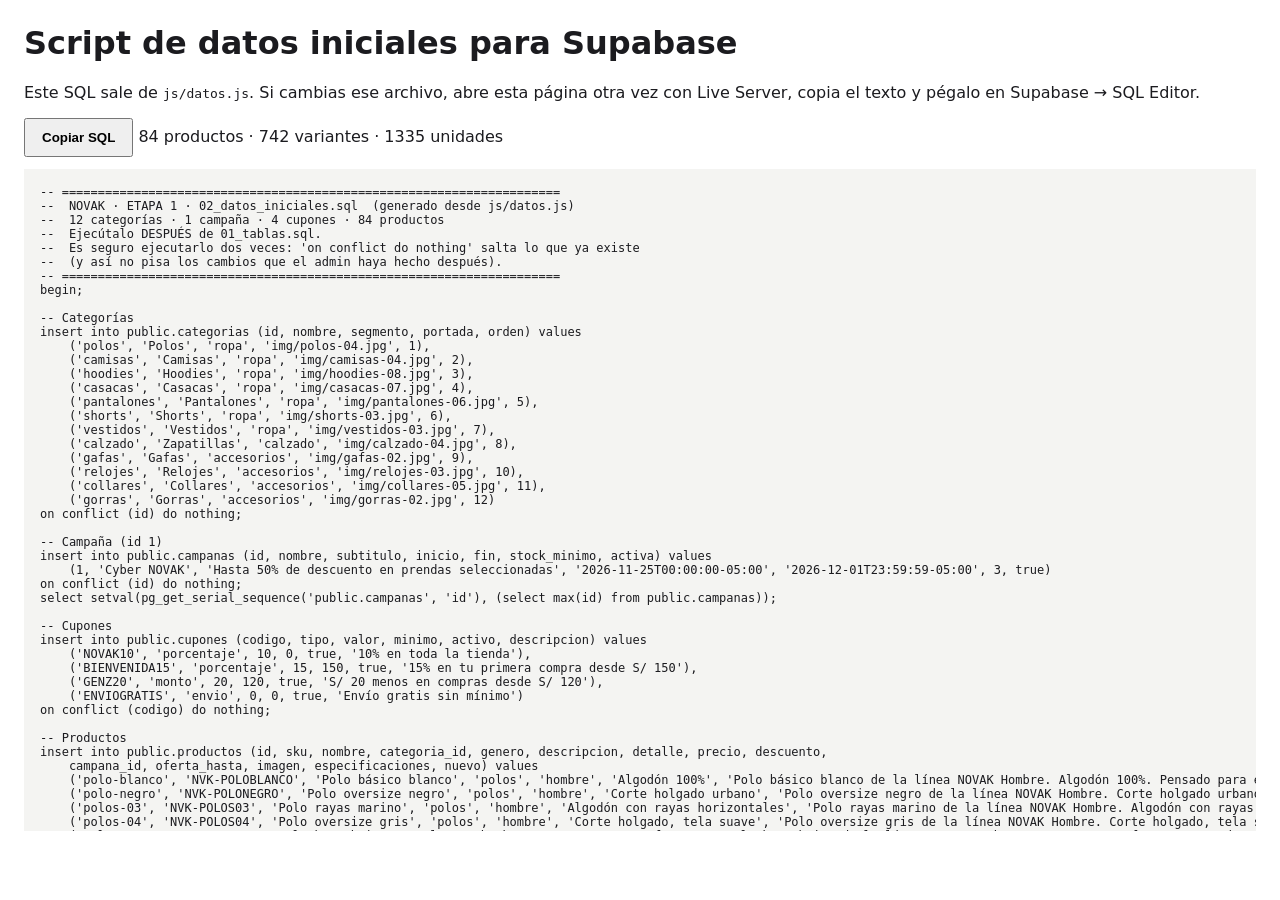
<file: supabase/generar-semilla.html>
<!DOCTYPE html>
<html lang="es">
<head>
    <meta charset="UTF-8">
    <title>NOVAK · Generar 02_datos_iniciales.sql</title>
    <style>
        body { font-family: system-ui, sans-serif; margin: 24px; color: #1b1b1f; }
        pre { background: #f4f4f2; padding: 16px; max-height: 70vh; overflow: auto; font-size: 12px; }
        button { padding: 10px 16px; font-weight: 700; cursor: pointer; }
    </style>
    <!-- Herramienta interna: NO se publica en la tienda. Usa tu js/datos.js real. -->
    <script src="../js/datos.js"></script>
</head>
<body>
    <h1>Script de datos iniciales para Supabase</h1>
    <p>Este SQL sale de <code>js/datos.js</code>. Si cambias ese archivo, abre esta página otra vez con Live Server,
        copia el texto y pégalo en Supabase → SQL Editor.</p>
    <button type="button" id="copiar">Copiar SQL</button> <span id="estado"></span>
    <pre id="sql"></pre>
    <script>
        function q(texto) {
            return "'" + String(texto === undefined || texto === null ? "" : texto).replace(/'/g, "''") + "'";
        }

        // Reparte el stock de una talla entre sus colores.
        // El color principal (el de la foto) se queda con ~60 %; el resto se divide entre los otros.
        function repartir(stock, cantidadColores) {
            if (cantidadColores === 1) {
                return [stock];
            }
            let cadaAlterno = Math.floor(stock * 0.4 / (cantidadColores - 1));
            let partes = [stock - cadaAlterno * (cantidadColores - 1)];
            for (let i = 1; i < cantidadColores; i++) {
                partes.push(cadaAlterno);
            }
            return partes;
        }

        let c = CAMPANA_INICIAL;
        let productos = productosIniciales(c.fin);
        let lineas = [];
        let unidades = 0, filasVariantes = 0;

        lineas.push("-- =====================================================================");
        lineas.push("--  NOVAK · ETAPA 1 · 02_datos_iniciales.sql  (generado desde js/datos.js)");
        lineas.push("--  " + CATEGORIAS.length + " categorías · 1 campaña · " + CUPONES_INICIALES.length + " cupones · " + productos.length + " productos");
        lineas.push("--  Ejecútalo DESPUÉS de 01_tablas.sql.");
        lineas.push("--  Es seguro ejecutarlo dos veces: 'on conflict do nothing' salta lo que ya existe");
        lineas.push("--  (y así no pisa los cambios que el admin haya hecho después).");
        lineas.push("-- =====================================================================");
        lineas.push("begin;");
        lineas.push("");

        lineas.push("-- Categorías");
        lineas.push("insert into public.categorias (id, nombre, segmento, portada, orden) values");
        lineas.push(CATEGORIAS.map(function (cat, i) {
            return "    (" + [q(cat.id), q(cat.nombre), q(cat.segmento), q(cat.portada), i + 1].join(", ") + ")";
        }).join(",\n") + "\non conflict (id) do nothing;");
        lineas.push("");

        lineas.push("-- Campaña (id 1)");
        lineas.push("insert into public.campanas (id, nombre, subtitulo, inicio, fin, stock_minimo, activa) values");
        lineas.push("    (1, " + [q(c.nombre), q(c.subtitulo), q(c.inicio), q(c.fin), c.stockMinimo, "true"].join(", ") + ")");
        lineas.push("on conflict (id) do nothing;");
        lineas.push("select setval(pg_get_serial_sequence('public.campanas', 'id'), (select max(id) from public.campanas));");
        lineas.push("");

        lineas.push("-- Cupones");
        lineas.push("insert into public.cupones (codigo, tipo, valor, minimo, activo, descripcion) values");
        lineas.push(CUPONES_INICIALES.map(function (cu) {
            return "    (" + [q(cu.codigo), q(cu.tipo), cu.valor, cu.minimo, cu.activo, q(cu.descripcion)].join(", ") + ")";
        }).join(",\n") + "\non conflict (codigo) do nothing;");
        lineas.push("");

        lineas.push("-- Productos");
        lineas.push("insert into public.productos (id, sku, nombre, categoria_id, genero, descripcion, detalle, precio, descuento,");
        lineas.push("    campana_id, oferta_hasta, imagen, especificaciones, nuevo) values");
        lineas.push(productos.map(function (p) {
            // Las ofertas iniciales pertenecen a la campaña: toman sus fechas de ahí
            let campana = p.descuento > 0 ? "1" : "null";
            return "    (" + [q(p.id), q(p.sku), q(p.nombre), q(p.categoria), q(p.genero), q(p.descripcion), q(p.detalle),
                p.precio.toFixed(2), p.descuento, campana, "null", q(p.imagen),
                q(JSON.stringify(p.especificaciones)) + "::jsonb", p.nuevo].join(", ") + ")";
        }).join(",\n") + "\non conflict (id) do nothing;");
        lineas.push("");

        lineas.push("-- Variantes: stock por talla y color");
        lineas.push("insert into public.variantes (producto_id, talla, color, color_hex, stock, orden_talla, orden_color) values");
        let filas = [];
        productos.forEach(function (p) {
            Object.keys(p.stockTallas).forEach(function (talla, iTalla) {
                let partes = repartir(Number(p.stockTallas[talla]) || 0, p.colores.length);
                p.colores.forEach(function (color, iColor) {
                    unidades += partes[iColor];
                    filas.push("    (" + [q(p.id), q(talla), q(color.nombre), q(color.hex), partes[iColor], iTalla, iColor].join(", ") + ")");
                });
            });
        });
        filasVariantes = filas.length;
        lineas.push(filas.join(",\n") + "\non conflict (producto_id, talla, color) do nothing;");
        lineas.push("");
        lineas.push("commit;");
        lineas.push("");
        lineas.push("-- Comprobación: deberías ver " + productos.length + " productos, " + filasVariantes + " variantes y " + unidades + " unidades.");
        lineas.push("select (select count(*) from public.productos) as productos,");
        lineas.push("       (select count(*) from public.variantes) as variantes,");
        lineas.push("       (select sum(stock) from public.variantes) as unidades;");

        let sql = lineas.join("\n");
        document.getElementById("sql").textContent = sql;
        document.getElementById("estado").textContent = productos.length + " productos · " + filasVariantes + " variantes · " + unidades + " unidades";
        document.getElementById("copiar").addEventListener("click", function () {
            navigator.clipboard.writeText(sql).then(function () {
                document.getElementById("estado").textContent = "Copiado. Pégalo en Supabase → SQL Editor.";
            });
        });
    </script>
</body>
</html>
</file>
